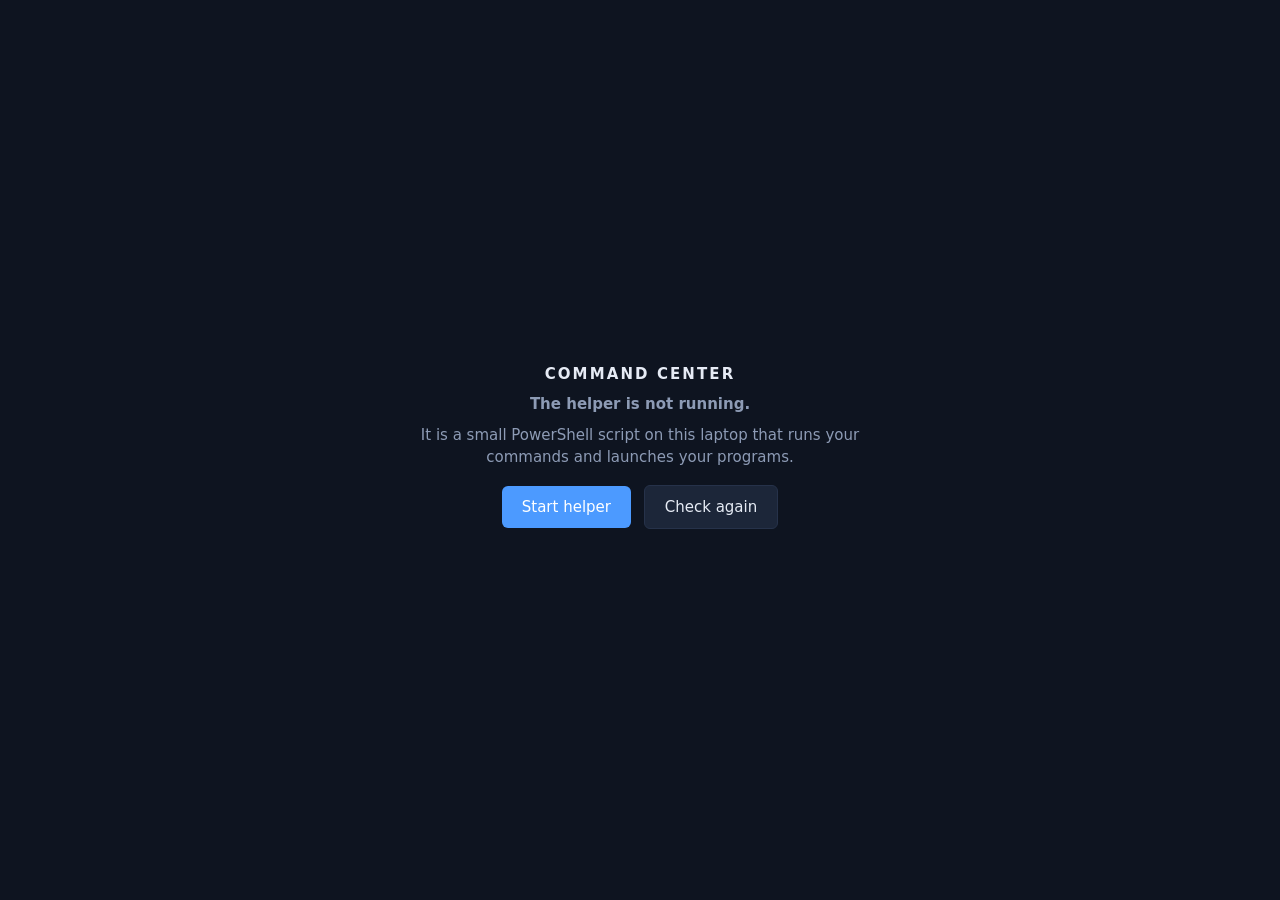
<file: CommandCenter.html>
<!doctype html>
<html lang="en">
<head>
<meta charset="utf-8">
<meta name="viewport" content="width=device-width, initial-scale=1">
<title>Command Center</title>
<style>
  :root{color-scheme:dark light}
  body{margin:0;min-height:100vh;display:grid;place-items:center;background:#0e1420;color:#e6ebf5;font:15px/1.5 "Segoe UI",system-ui,sans-serif}
  .box{max-width:520px;padding:32px;text-align:center}
  h1{font-size:15px;letter-spacing:.14em;margin:0 0 6px}
  p{color:#8d9bb5;margin:8px 0}
  .spin{width:34px;height:34px;border:3px solid #26324a;border-top-color:#4c9aff;border-radius:50%;margin:18px auto;animation:s 1s linear infinite}
  @keyframes s{to{transform:rotate(360deg)}}
  a.btn,button{display:inline-block;background:#4c9aff;color:#fff;border:0;border-radius:6px;padding:10px 20px;font:inherit;cursor:pointer;text-decoration:none;margin:8px 4px}
  button.alt{background:#1c2639;border:1px solid #26324a;color:#e6ebf5}
  .hide{display:none}
  code{background:#1c2639;padding:1px 6px;border-radius:4px;color:#cfe3ff}
  ol{text-align:left;color:#8d9bb5}
</style>
</head>
<body>
<div class="box">
  <h1>COMMAND CENTER</h1>
  <div id="checking"><div class="spin"></div><p>Connecting to the helper…</p></div>
  <div id="down" class="hide">
    <p><b>The helper is not running.</b></p>
    <p>It is a small PowerShell script on this laptop that runs your commands and launches your programs.</p>
    <a class="btn" id="start" href="occstart:run">Start helper</a>
    <button class="alt" id="retry">Check again</button>
    <p id="starting" class="hide">Starting… if your browser asks to open <code>Windows PowerShell / wscript</code>, allow it (tick “always allow”).</p>
    <div id="help" class="hide">
      <p>Still not running? Other ways to start it:</p>
      <ol>
        <li>Double-click <code>Start Command Center.bat</code> in this folder (shows any error).</li>
        <li>Run <code>install.ps1</code> once so “Start helper” works and it starts at login.</li>
      </ol>
    </div>
  </div>
</div>
<script>
  var URL_HOME = "http://127.0.0.1:8765/";
  var tries = 0, started = false;
  function alive() {
    // no-cors: we only need to know the helper answered; no data is read.
    return fetch(URL_HOME + "ping", { mode: "no-cors", cache: "no-store" }).then(function () { return true; }, function () { return false; });
  }
  function check() {
    return alive().then(function (ok) {
      if (ok) { location.replace(URL_HOME); return true; }
      document.getElementById("checking").className = "hide";
      document.getElementById("down").className = "";
      return false;
    });
  }
  function waitForStart() {
    document.getElementById("starting").className = "";
    var n = 0;
    var t = setInterval(function () {
      n++;
      alive().then(function (ok) { if (ok) { clearInterval(t); location.replace(URL_HOME); } });
      if (n === 10) document.getElementById("help").className = "";
      if (n > 40) clearInterval(t);
    }, 1000);
  }
  document.getElementById("start").addEventListener("click", function () { waitForStart(); });
  document.getElementById("retry").addEventListener("click", check);
  check();
</script>
</body>
</html>
</file>
